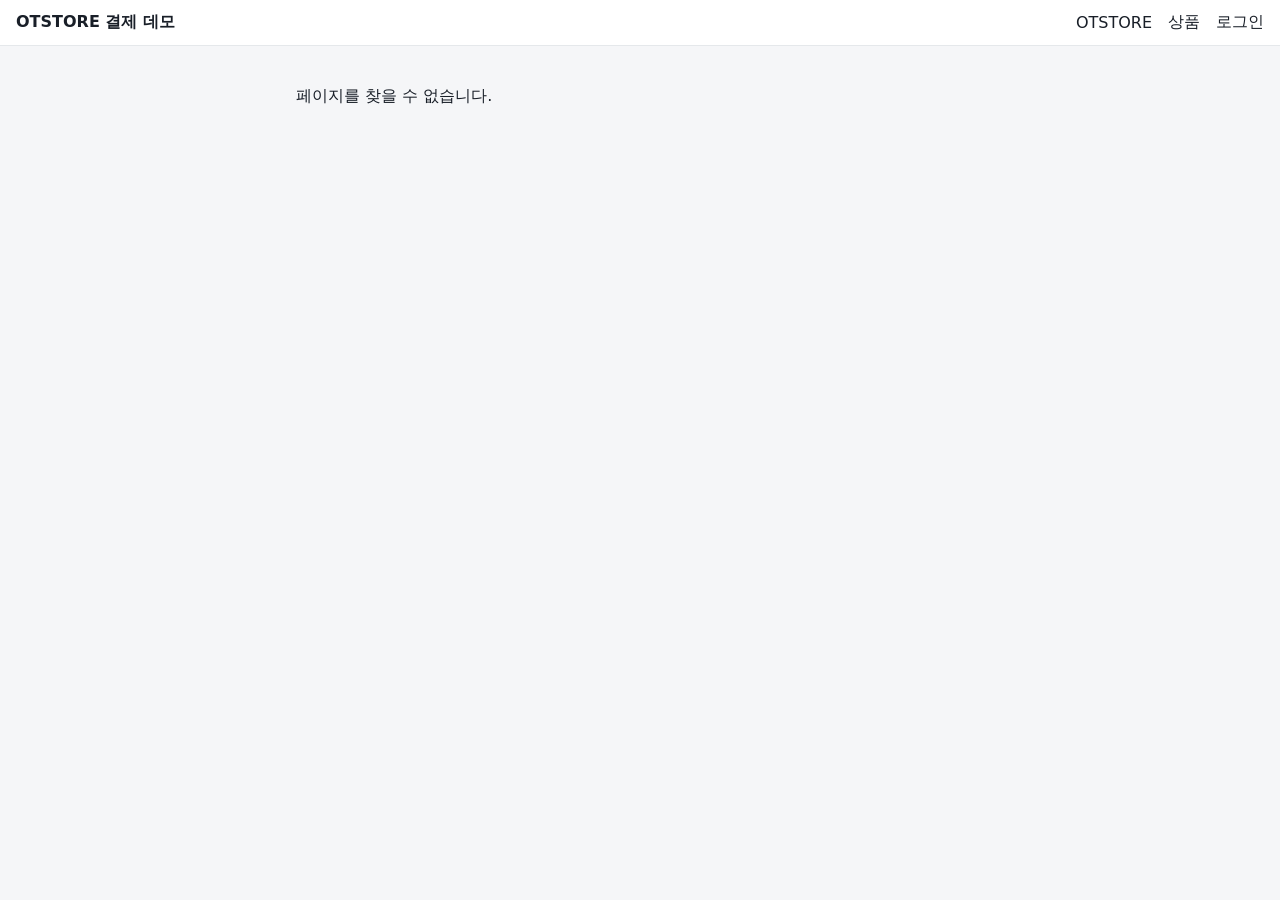
<file: payments-demo/index.html>
<!doctype html>
<html lang="ko">
  <head>
    <meta charset="UTF-8" />
    <meta name="viewport" content="width=device-width, initial-scale=1.0" />
    <title>결제 데모 | OTSTORE</title>
    <meta name="description" content="Supabase와 토스페이먼츠 결제위젯으로 만든 결제 데모입니다. 회원가입, 서버 금액 검증, 결제 승인, 주문 내역, 결제 취소까지 테스트 결제로 확인할 수 있습니다." />
    <meta name="robots" content="index, follow" />
    <link rel="canonical" href="https://testsourcepayments.vercel.app/payments-demo/" />
    <link rel="icon" href="/payments-demo/favicon.svg" type="image/svg+xml" />
    <meta property="og:type" content="website" />
    <meta property="og:site_name" content="OTSTORE" />
    <meta property="og:locale" content="ko_KR" />
    <meta property="og:url" content="https://testsourcepayments.vercel.app/payments-demo/" />
    <meta property="og:title" content="결제 데모 | OTSTORE" />
    <meta property="og:description" content="회원가입부터 결제 승인, 주문 내역, 결제 취소까지 동작하는 토스페이먼츠 결제위젯 데모" />
    <meta name="twitter:card" content="summary" />
    <meta name="twitter:title" content="결제 데모 | OTSTORE" />
    <meta name="twitter:description" content="회원가입부터 결제 승인, 주문 내역, 결제 취소까지 동작하는 토스페이먼츠 결제위젯 데모" />
    <script type="application/ld+json">
      {
        "@context": "https://schema.org",
        "@graph": [
          {
            "@type": "WebApplication",
            "@id": "https://testsourcepayments.vercel.app/payments-demo/#app",
            "name": "OTSTORE 결제 데모",
            "url": "https://testsourcepayments.vercel.app/payments-demo/",
            "applicationCategory": "BusinessApplication",
            "operatingSystem": "Web",
            "inLanguage": "ko-KR",
            "description": "Supabase와 토스페이먼츠 결제위젯으로 만든 결제 데모. 주문 금액은 서버가 계산하고, 결제 승인과 취소는 서버(Edge Function)에서 처리합니다.",
            "featureList": ["회원가입·로그인", "서버 금액 검증", "토스페이먼츠 결제위젯", "결제 승인", "주문 내역 조회", "결제 취소", "관리자 주문 관리"],
            "offers": { "@type": "Offer", "price": 0, "priceCurrency": "KRW" },
            "isPartOf": { "@id": "https://testsourcepayments.vercel.app/#website" }
          },
          {
            "@type": "FAQPage",
            "mainEntity": [
              {
                "@type": "Question",
                "name": "이 데모에서 결제하면 실제로 청구되나요?",
                "acceptedAnswer": { "@type": "Answer", "text": "아니요. 토스페이먼츠 테스트 키로 동작하므로 결제를 진행해도 실제로 청구되지 않습니다." }
              },
              {
                "@type": "Question",
                "name": "결제 금액은 어디서 정해지나요?",
                "acceptedAnswer": { "@type": "Answer", "text": "주문을 만들 때 서버가 DB의 상품 가격으로 금액을 계산합니다. 브라우저가 보낸 금액은 결제 금액으로 쓰지 않습니다." }
              },
              {
                "@type": "Question",
                "name": "결제 취소도 할 수 있나요?",
                "acceptedAnswer": { "@type": "Answer", "text": "네. 로그인 후 주문 내역의 주문 상세 화면에서 결제를 취소할 수 있습니다." }
              }
            ]
          }
        ]
      }
    </script>
    <script type="module" crossorigin src="/payments-demo/assets/index-D0f6kjnt.js"></script>
    <link rel="stylesheet" crossorigin href="/payments-demo/assets/index-BQSOt0Em.css">
  </head>
  <body>
    <div id="root"></div>
    <noscript>
      <h1>OTSTORE 결제 데모</h1>
      <p>Supabase와 토스페이먼츠 결제위젯으로 만든 결제 데모입니다. 회원가입, 서버 금액 검증, 결제 승인, 주문 내역, 결제 취소까지 테스트 결제로 확인할 수 있습니다. 이 페이지는 JavaScript가 필요합니다.</p>
    </noscript>
  </body>
</html>
</file>
<file: payments-demo/assets/index-BQSOt0Em.css>
:root{--bg: #f5f6f8;--fg: #191f28;--muted: #6b7684;--card: #fff;--border: #e5e8eb;--primary: #3182f6;--danger: #f04452;font-family:system-ui,-apple-system,Apple SD Gothic Neo,Malgun Gothic,sans-serif;color:var(--fg);background:var(--bg)}*{box-sizing:border-box}body{margin:0}a{color:var(--primary)}.header{display:flex;justify-content:space-between;align-items:center;flex-wrap:wrap;gap:8px 16px;padding:12px 16px;background:var(--card);border-bottom:1px solid var(--border)}.header nav{display:flex;flex-wrap:wrap;gap:8px 16px;align-items:center}.header nav a,.header nav button{white-space:nowrap}.header nav a{text-decoration:none;color:var(--fg)}.header nav a.active{color:var(--primary);font-weight:600}.logo{font-weight:700;text-decoration:none;color:var(--fg);white-space:nowrap}.container{max-width:720px;margin:0 auto;padding:24px 16px}.card{background:var(--card);border:1px solid var(--border);border-radius:12px;padding:16px;margin-bottom:16px}.narrow{max-width:400px;margin:0 auto}.products{list-style:none;padding:0;display:grid;gap:12px;grid-template-columns:repeat(auto-fill,minmax(200px,1fr))}.products li{display:flex;flex-direction:column;gap:8px;margin:0}.qty{display:flex;align-items:center;gap:12px}.qty button{width:32px;height:32px}.summary{display:flex;justify-content:space-between;align-items:center;margin:16px 0;font-weight:600}.form{display:flex;flex-direction:column;gap:12px}.form label{display:flex;flex-direction:column;gap:4px;font-size:14px}input,select{padding:8px 10px;border:1px solid var(--border);border-radius:8px;font:inherit}button{font:inherit;cursor:pointer;border:1px solid var(--border);background:var(--card);border-radius:8px;padding:6px 12px}button:disabled{opacity:.5;cursor:not-allowed}button.primary{background:var(--primary);color:#fff;border:none;padding:10px 16px}button.danger{background:var(--danger);color:#fff;border:none;padding:10px 16px}button.link{background:none;border:none;color:var(--primary);padding:0}.wide{width:100%;margin-top:16px}.table{width:100%;border-collapse:collapse;margin-top:8px;font-size:14px}.table th,.table td{text-align:left;padding:8px;border-bottom:1px solid var(--border)}.dl{display:grid;grid-template-columns:120px 1fr;gap:6px 12px;margin:0 0 8px}.dl dt{color:var(--muted)}.dl dd{margin:0}.pager{display:flex;justify-content:center;align-items:center;gap:12px;margin-top:16px}.muted{color:var(--muted)}.notice{background:#e8f3ff;border-radius:12px;padding:12px 16px;font-size:14px;line-height:1.6;word-break:keep-all}.error{color:var(--danger)}.badge{display:inline-block;font-size:12px;padding:2px 8px;border-radius:999px;background:#e8f3ff;color:var(--primary);vertical-align:middle}.badge-failed,.badge-expired,.badge-canceled{background:#fee;color:var(--danger)}.badge-partial_canceled,.badge-waiting_for_deposit{background:#fff4e0;color:#c77700}.badge-ready{background:#f2f4f6;color:var(--muted)}@media (max-width: 520px){.table{font-size:12px}.dl{grid-template-columns:96px 1fr}}
</file>
